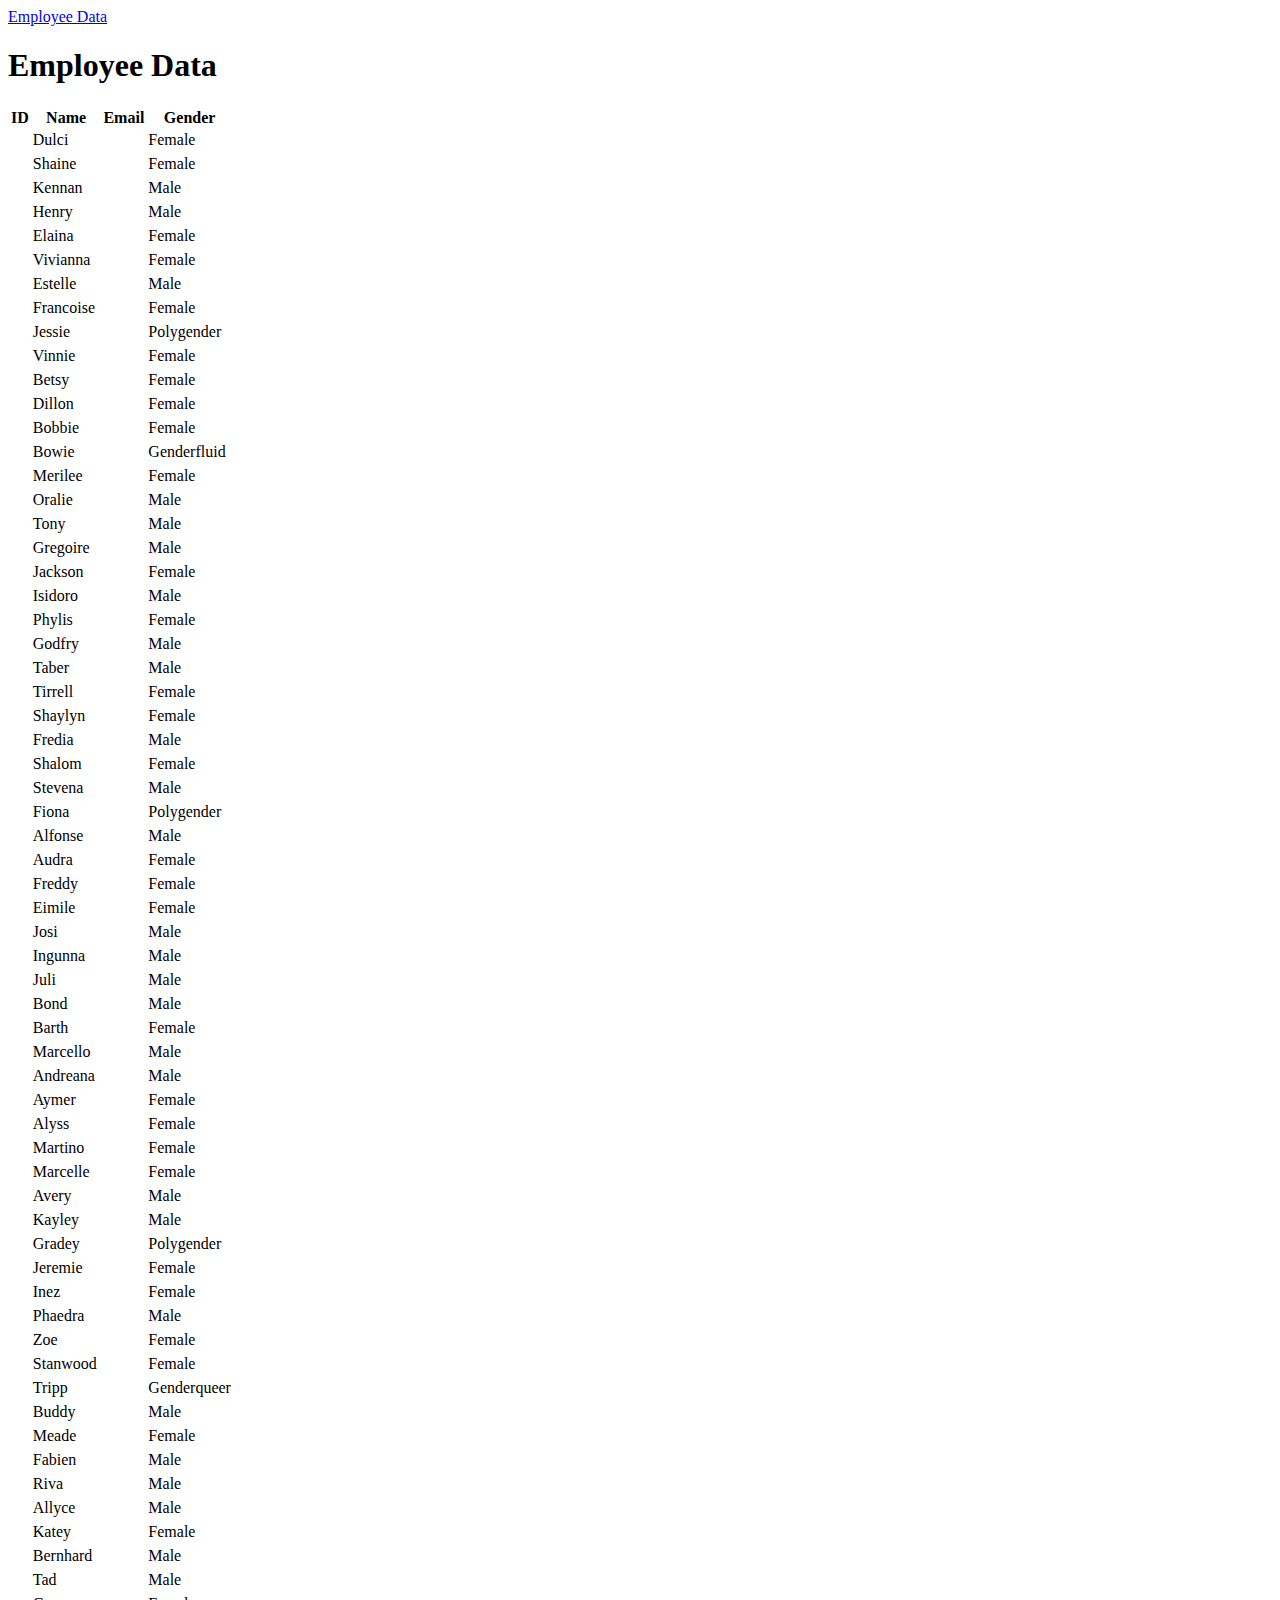
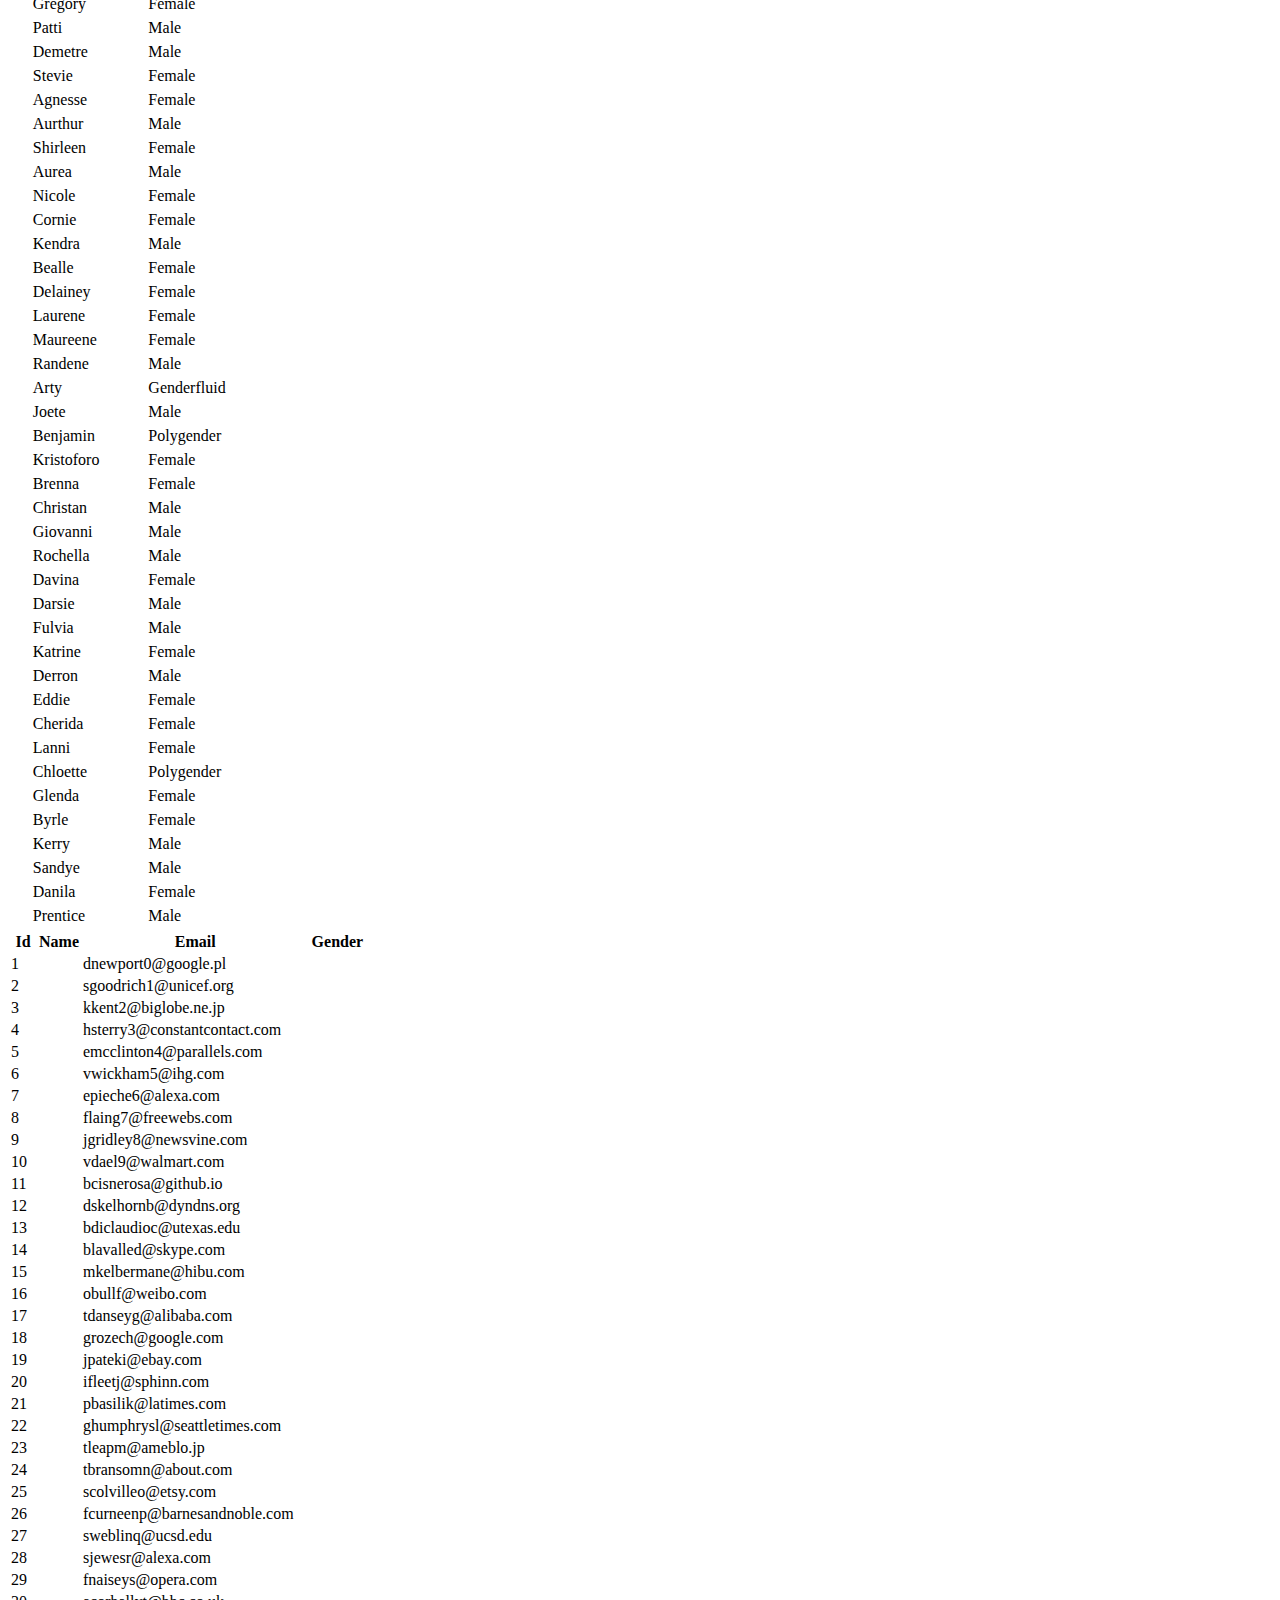
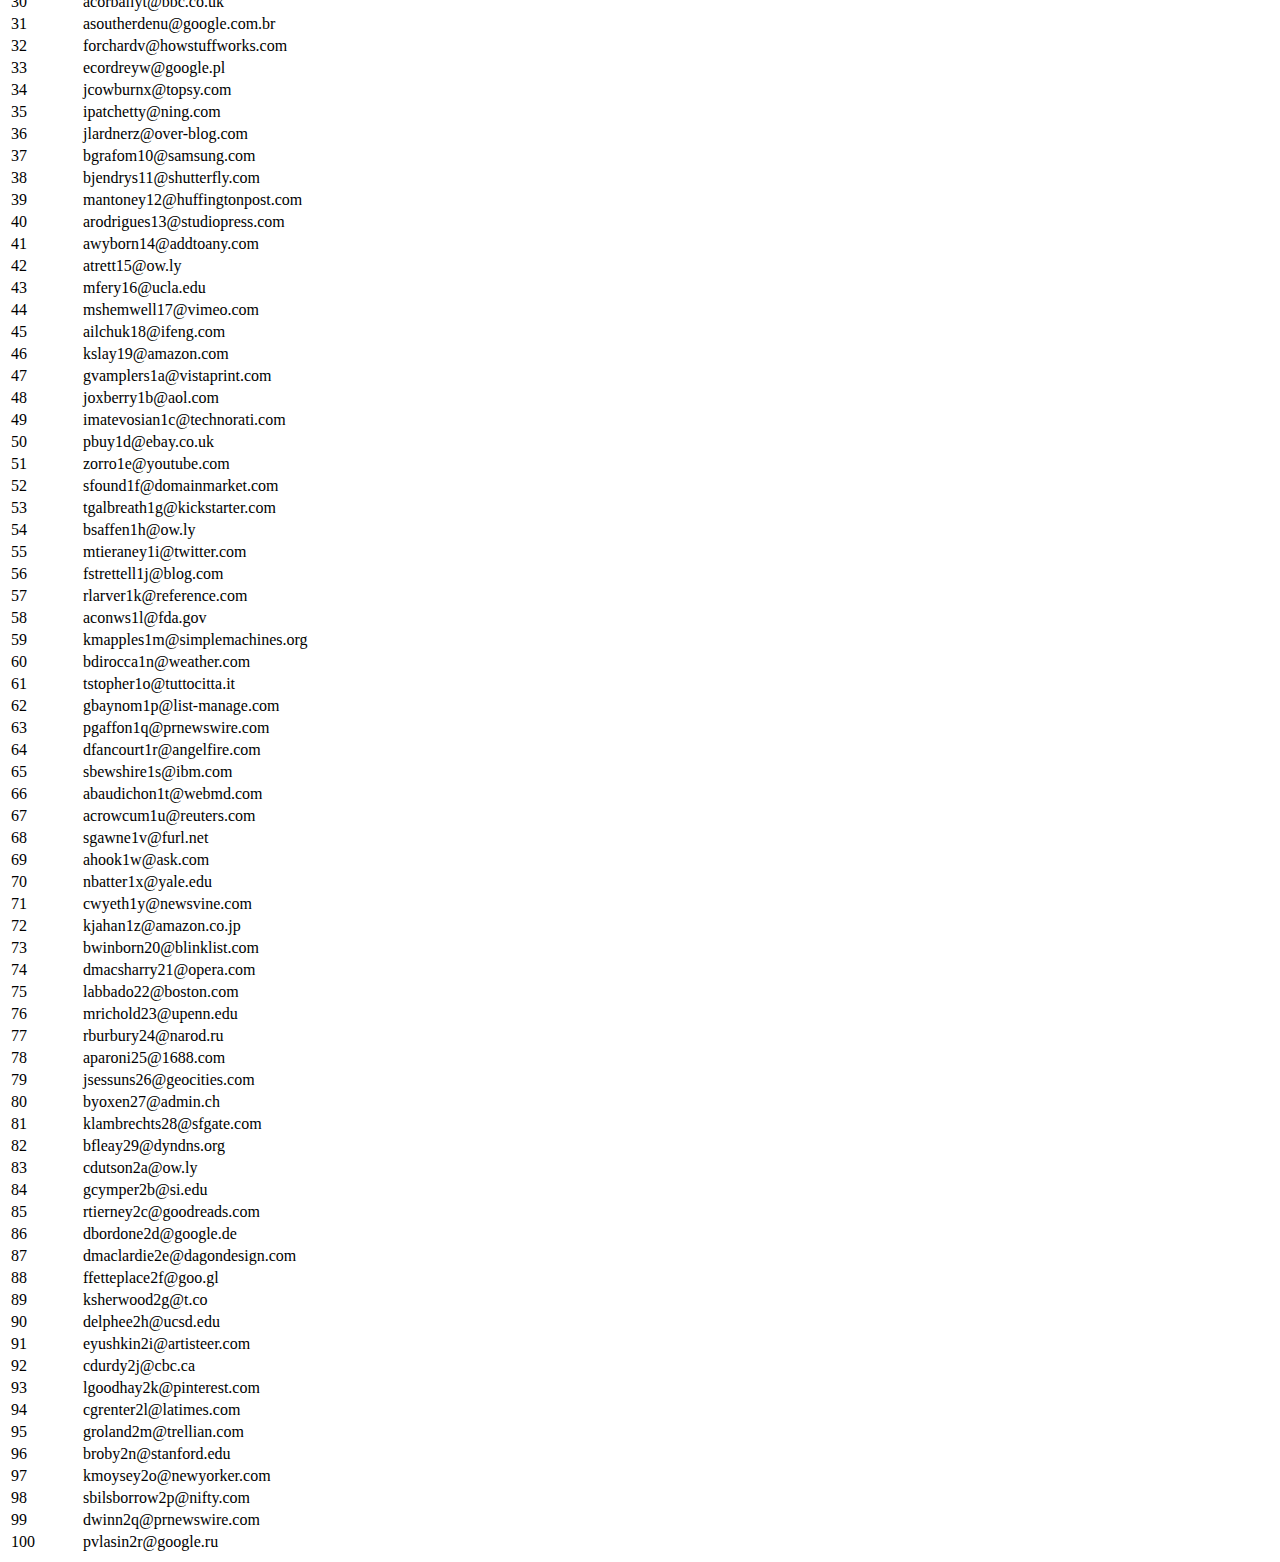
<file: index.html>
<html>

<head>
    <title>Employee Data</title>
    <link rel="stylesheet" href="https://cdn.jsdelivr.net/npm/bootstrap@4.6.1/dist/css/bootstrap.min.css" integrity="sha384-zCbKRCUGaJDkqS1kPbPd7TveP5iyJE0EjAuZQTgFLD2ylzuqKfdKlfG/eSrtxUkn" crossorigin="anonymous">
    <script type="text/javascript" src="./one.js"></script>
</head>

<body onload="displayData()">
    <nav class="navbar navbar-dark bg-dark">
        <a class="navbar-brand" href="#"> Employee Data</a>
    </nav>
    <div>
        <h1>Employee Data</h1>
        <div class="container">
            <div class="row">
                <div class="col-md-6">
                    <table class="table mt-5">
                        <thead class="table-dark">
                            <th>ID</th>
                            <th>Name</th>
                            <th>Email</th>
                            <th>Gender</th>
                        </thead>
                        <tbody id="rajini">
                                
                        </tbody>
                    </table>
                    <div class="col-md-6"></div>
                </div>
                <div class="col-md-6">
                    <table class="table mt-5">
                        <thead class="table-dark">
                            <th>Id</th>
                            <th>Name</th>
                            <th>Email</th>
                            <th>Gender</th>
                        </thead>
                        <tbody id="datmp">

                        </tbody>
                    </table>
                </div>
            </div>
        </div>
        
    </div>
</body>

</html>
</file>
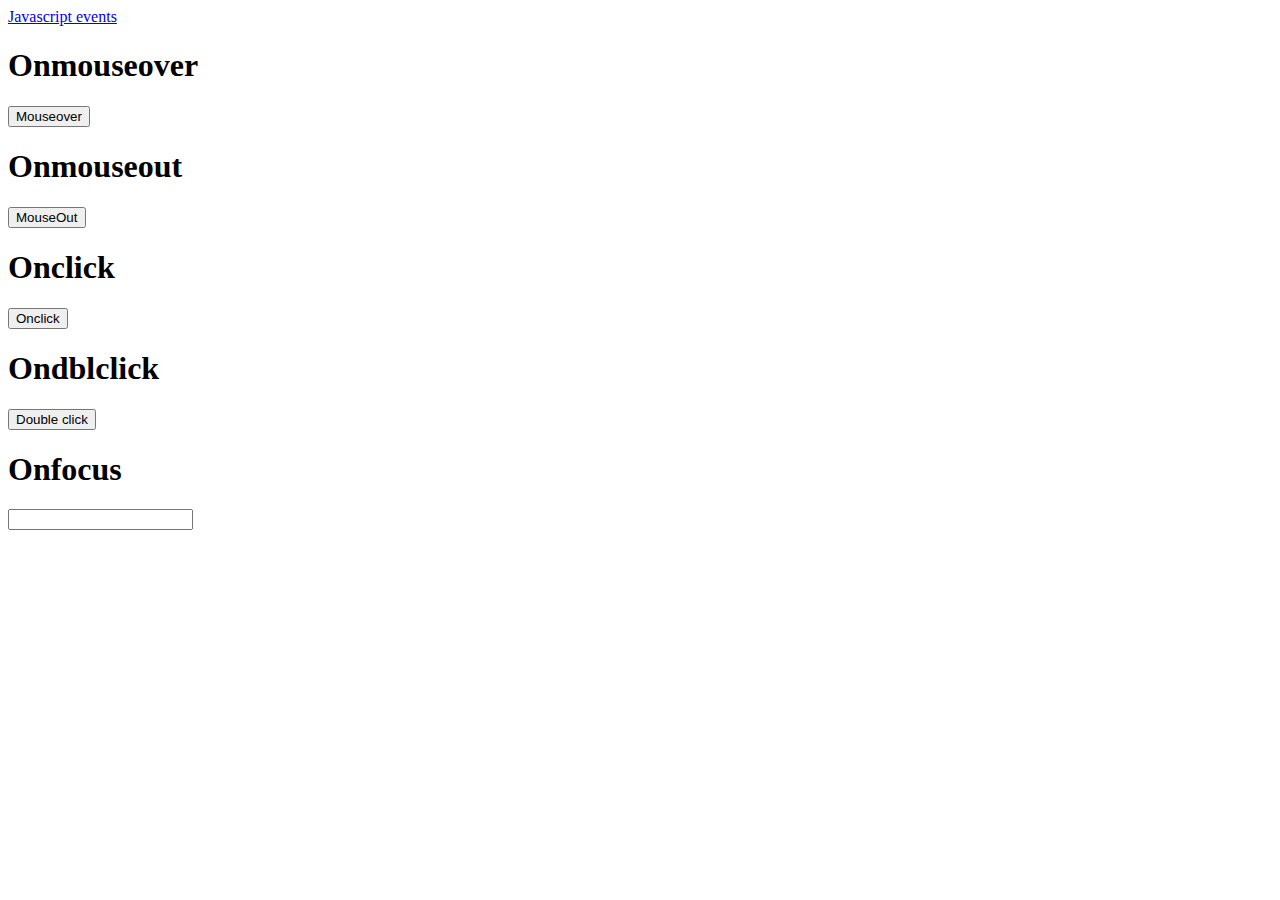
<file: javascript/index.html>
<!DOCTYPE html>
<html lang="en">
<head>
    <meta charset="UTF-8">
    <meta http-equiv="X-UA-Compatible" content="IE=edge">
    <link rel="stylesheet" href="https://cdn.jsdelivr.net/npm/bootstrap@4.6.1/dist/css/bootstrap.min.css" integrity="sha384-zCbKRCUGaJDkqS1kPbPd7TveP5iyJE0EjAuZQTgFLD2ylzuqKfdKlfG/eSrtxUkn" crossorigin="anonymous">
    <script src="./one.js" type="text/javascript"></script>
    <meta name="viewport" content="width=device-width, initial-scale=1.0">
    <title>javascript events</title>
</head>
<body>
    <nav class="navbar navbar-dark bg-dark">
        <a class="navbar-brand" href="#">Javascript events</a>
    </nav>
    <div class="container" >
        <div class="row mt-5">
            <div class="col-md-3">
                <h1>Onmouseover</h1>
                <button onmouseover="over()" onmouseout="out()" class="btn btn-primary" id="button_1">Mouseover</button>
            </div>
            <div class="col-md-3">
                <h1>Onmouseout</h1>
                <button onmouseout="outer()" onclick="alert=('Are you sure?')" class="btn btn-warning" id="button_2"> MouseOut</button>
            </div>
        <div class="col-md-3">

                <h1>Onclick</h1>
                <button onclick="cick()" class="btn btn-success" id="button_3"> Onclick</button>
            </div>
            <div class="col-md-3">
                <h1>Ondblclick</h1>
                <button ondblclick="dbck()" class="btn btn-dark" id="button_4">Double click</button>
            </div>
        </div>
        <div class="row">
            <div class="col-md-3">
                <div>
                    <h1>Onfocus</h1>
                    <input type="text" id="ofcu" onfocus="ofcus()">
                </div>
            </div>
            <div class="col-md-3"></div>
            <div class="col-md-3"></div>
            <div class="col-md-3"></div>
        </div>
    </div>


    
</body>
</html>
</file>
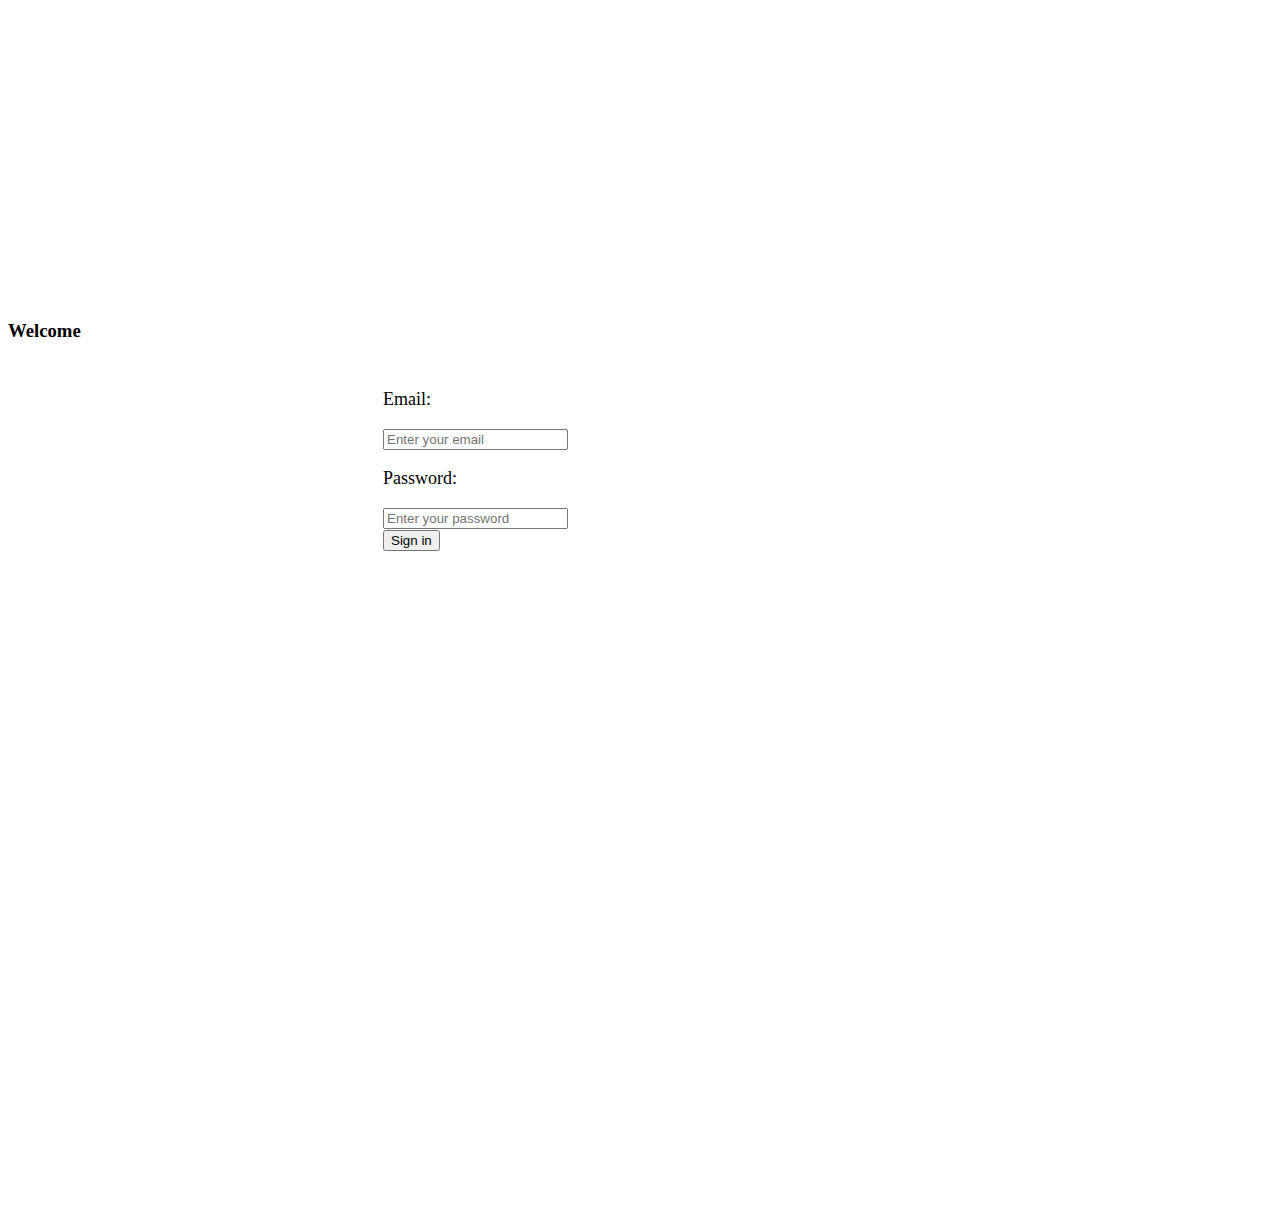
<file: login/index.html>
<!DOCTYPE html>
<html lang="en">
<head>
    <link rel="stylesheet" href="https://cdn.jsdelivr.net/npm/bootstrap@4.6.1/dist/css/bootstrap.min.css" integrity="sha384-zCbKRCUGaJDkqS1kPbPd7TveP5iyJE0EjAuZQTgFLD2ylzuqKfdKlfG/eSrtxUkn" crossorigin="anonymous">
    <script src="./main.js" type="text/javascript"></script>
    <link rel="stylesheet" href="./style.css">
    <meta charset="UTF-8">
    <meta http-equiv="X-UA-Compatible" content="IE=edge">
    <meta name="viewport" content="width=device-width, initial-scale=1.0">
    <title>Document</title>
</head>
<body>

    <div class="contanier">
        <div class="row">
            <div class="col-md-3"></div>
            <div class="col-md-6">
                <div class="card" width="10rem">
                    <h3>Welcome</h3>
                    <form class="form-signin" id="formspage">
                        <div class="form-group">
                        <p>Email:</p>
                        <input type="text" id="email" class="form-control" placeholder="Enter your email">
                        <p>Password:</p>
                        <input type="password" id="password" class="form-control" placeholder="Enter your password">
                        
                        </div>
                        <button class="btn btn-primary btn-lg" type="submit" value="login" onclick="validation()">Sign in</button>
                    </form>
                </div>
            </div>
            <div class="col-md-3"></div>
        </div>
    </div>

</body>
</html>
</file>
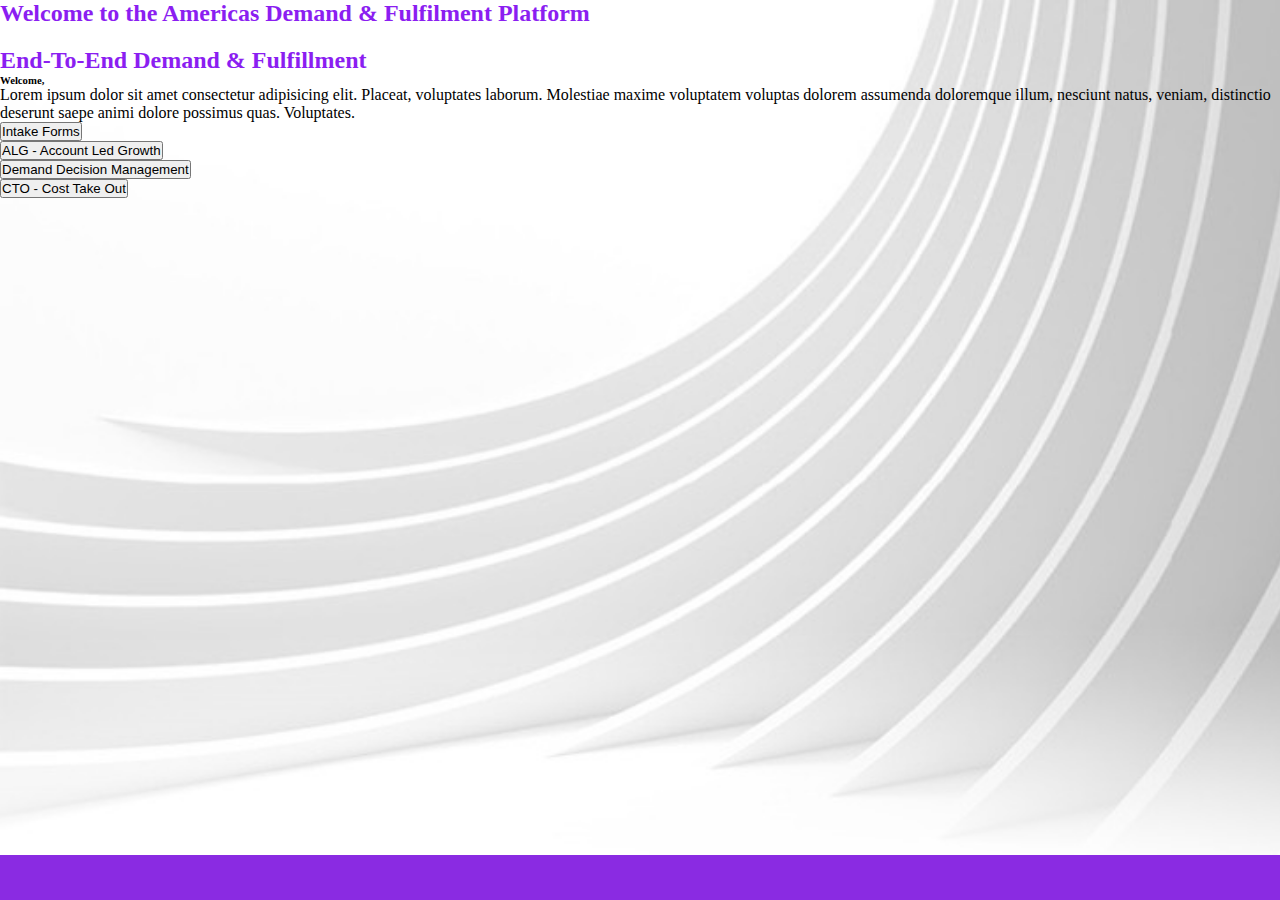
<file: javascript/trail/index.html>
<html>
    <head>
        <link rel="stylesheet" href="./style.css">
        <link rel="stylesheet" href="https://cdn.jsdelivr.net/npm/bootstrap@4.6.1/dist/css/bootstrap.min.css" integrity="sha384-zCbKRCUGaJDkqS1kPbPd7TveP5iyJE0EjAuZQTgFLD2ylzuqKfdKlfG/eSrtxUkn" crossorigin="anonymous">
    </head>
    <body>
        <div class="heading">
            <h2 class="text-center">Welcome to the Americas Demand & Fulfilment Platform</h2>
        </div>
        <div class="center">
            <div class="container">
            <div class="jumbotron border-top" style="border: 1px transparent;">
            <div class="row mt-20">
                <div class="col-md-12">
                    <div class="row">
                        <div class="col-md-6">
                            <div>
                                <h2>End-To-End Demand & Fulfillment</h2>
                                <h6>Welcome,</h6>
                                <p>Lorem ipsum dolor sit amet consectetur adipisicing elit. Placeat, voluptates laborum. Molestiae maxime voluptatem voluptas dolorem assumenda doloremque illum, nesciunt natus, veniam, distinctio deserunt saepe animi dolore possimus quas. Voluptates.</p>
                            </div>
                        </div>
                        <div class="col-md-6">
                            <button class="btn btn-primary active btn-md btn-block">Intake Forms</button><br>
                            <button class="btn btn-secondary btn-md btn-block">ALG - Account Led Growth</button><br>
                            <button class="btn btn-secondary btn-md btn-block">Demand Decision Management</button><br>
                            <button class="btn btn-secondary btn-md btn-block">CTO - Cost Take Out </button><br>
                        </div>
                    </div>
                    
                </div>
            </div>
            </div>
        </div>
    </div>
        <footer>
            <div class="fotter">
            </div>
        </footer>
    </body>
</html>
</file>
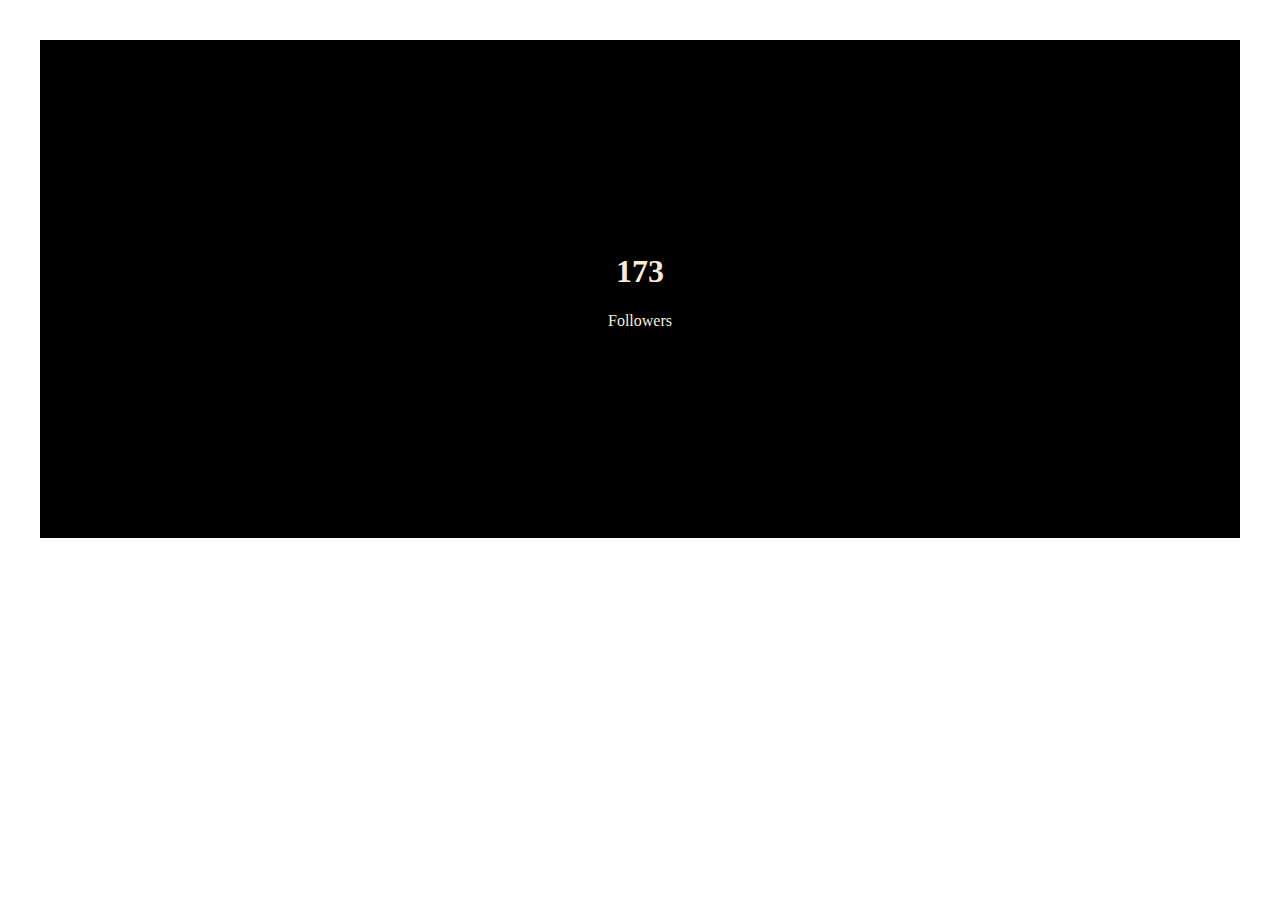
<file: jstubebasic/countplus/index.html>
<!DOCTYPE html>
<html lang="en">
<head>
    <meta charset="UTF-8">
    <link rel="stylesheet" href="./style.css">
    <meta http-equiv="X-UA-Compatible" content="IE=edge">
    <meta name="viewport" content="width=device-width, initial-scale=1.0">
    <title>Numbers</title>
</head>
<body>
    
    <div class="container">       
        <h1 id="number" class="counter">1000</h1>
        <p id="foll0" class="followers">Followers</p>
        
    </div>
    
    <script src="./one.js" type="text/javascript"></script>
</body>
</html>
</file>
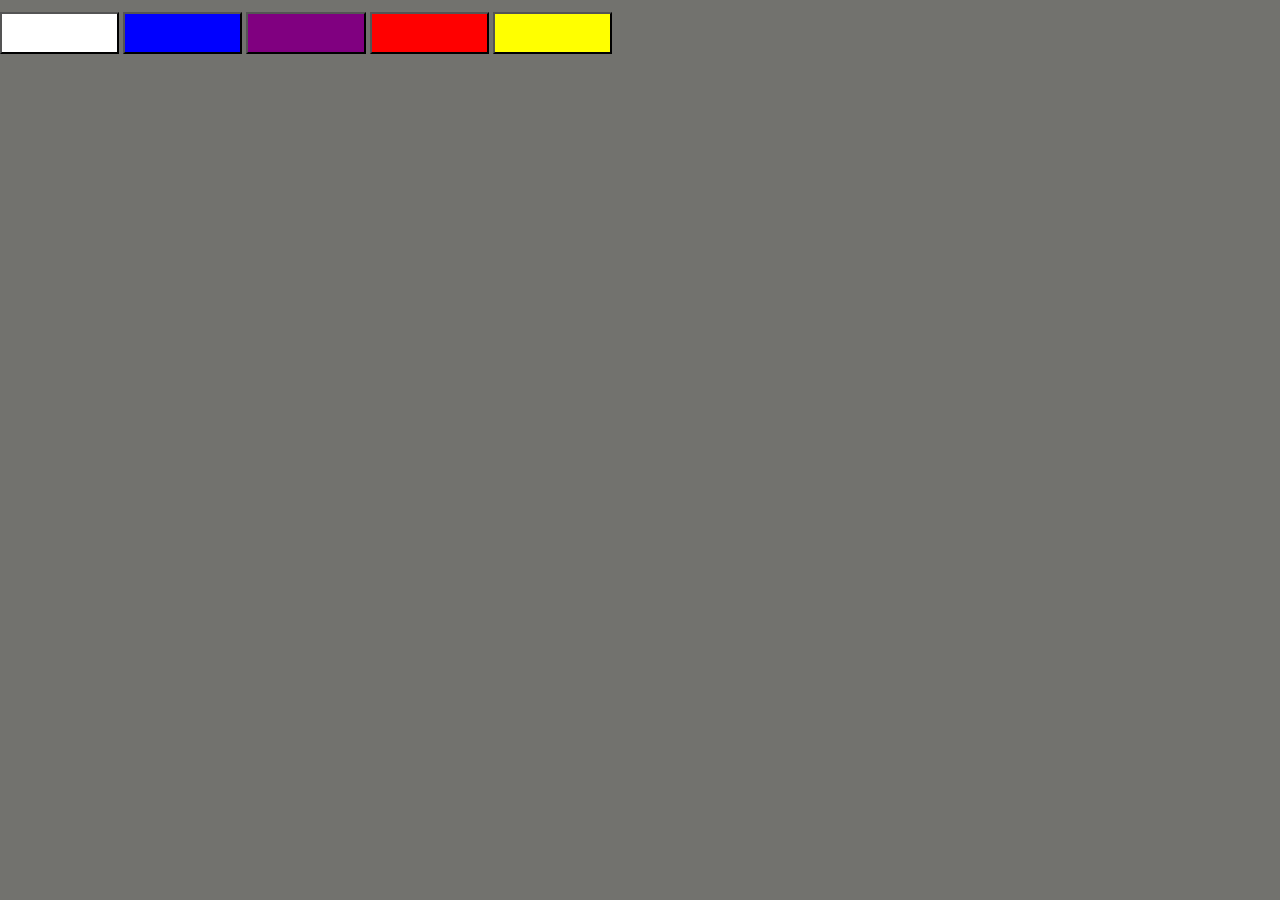
<file: jstubebasic/exampledom/index.html>
<!DOCTYPE html>
<html lang="en">
<head>
    <meta charset="UTF-8">
    <link rel="stylesheet" href="./style.css">
    <link rel="stylesheet" href="https://cdn.jsdelivr.net/npm/bootstrap@4.6.1/dist/css/bootstrap.min.css" integrity="sha384-zCbKRCUGaJDkqS1kPbPd7TveP5iyJE0EjAuZQTgFLD2ylzuqKfdKlfG/eSrtxUkn" crossorigin="anonymous">
    <meta http-equiv="X-UA-Compatible" content="IE=edge">
    <meta name="viewport" content="width=device-width, initial-scale=1.0">
    <title>Home</title>
</head>
<body class="back">
    <div class="container mt-5">
        <div class="row">
            <div class="col-md-12">
                <button id="button" onclick="getBGcolor()" class="btn btn-lg"></button>
                <button id="button1" class="btn btn-lg"></button>
                <button id="button2" class="btn btn-lg"></button>
                <button id="button3" class="btn btn-lg"></button>
                <button id="button4" class="btn btn-lg"></button>
            </div>
            <div class="center" style="border-radius: 50px; height: 80px; width: 80px;">
                <p></p>
            </div>
        </div>
    </div>
</body>
</html>
</file>
<file: login/style.css>
/* .formspage{
    text-anchor: middle;
    font-size: 1.125rem;
} */
html,body{
    height: 100%;
    width: 100%;
}
body{
    background-image:url("https://wallpaperaccess.com/full/1900851.png");
    background-size: cover;
    padding: 0px;
    margin-top:20rem;
}
/* body{
    display: -ms-flexbox;
    display: flex;
    -ms-flex-align: center;
    align-items: center;
    padding-top: 40px;
    padding-bottom: 40px;
    background-color: antiquewhite;
} */
.form-signin{
    width: 100%;
    max-width: 530px;
    margin-top: 50%;
    margin-bottom: 50%;
    transform: translate(-50% -50%);
    padding: 10px;
    margin:auto;
    text-anchor: middle;
    font-size: 1.125rem;
}
#formpage{
    margin-left: auto;
    margin-right: auto;
}
</file>
<file: javascript/trail/style.css>
*{
margin: 0;
padding: 0;
}
body{
    background-image: url(./background_img.jpeg);
    background-size: cover;
    background-attachment: fixed;
}
.list{
    background-color: blueviolet transparent;
    color: white;
}
.heading{
    margin-bottom: 20px;
}
h2{
    color:rgb(139, 30, 241);
}
.fotter{
    background-color: blueviolet;
    width: 100%;
    height: 5vh;
    bottom: 0;
    position: absolute;    
}
.border.top{
     border-top: blueviolet;
     border-width: 5px;
    
}
</file>
<file: jstubebasic/countplus/style.css>
html{
    margin:0;
    padding:2rem
}
.container{
    background: #000;
    color: antiquewhite;
    padding: 12rem;
    position:relative;
    text-align: center;
}
</file>
<file: jstubebasic/exampledom/style.css>
html, body{
    margin: 0;
    padding: 0;
}
.back{
    background-color: rgb(114, 114, 110);
    color: #fff;
}
.center{
    background-color:#fff solid transparent;
    margin-bottom: 10px;
    margin-top: 10px;
    margin-left: 10rem;
}
.container{
    margin-top: 10;
}
#button{
    padding: 0% 6% 3% 3% ;
    background-color: #fff;
}
#button1{
    padding: 0% 6% 3% 3%;
    background-color: blue;
}
#button2{
    padding: 0% 6% 3% 3%;
    background-color: purple;    
}
#button3{
    padding: 0% 6% 3% 3%;
    background-color: red;
}
#button4{
    padding: 0% 6% 3% 3%;
    background-color: yellow;
}
</file>
